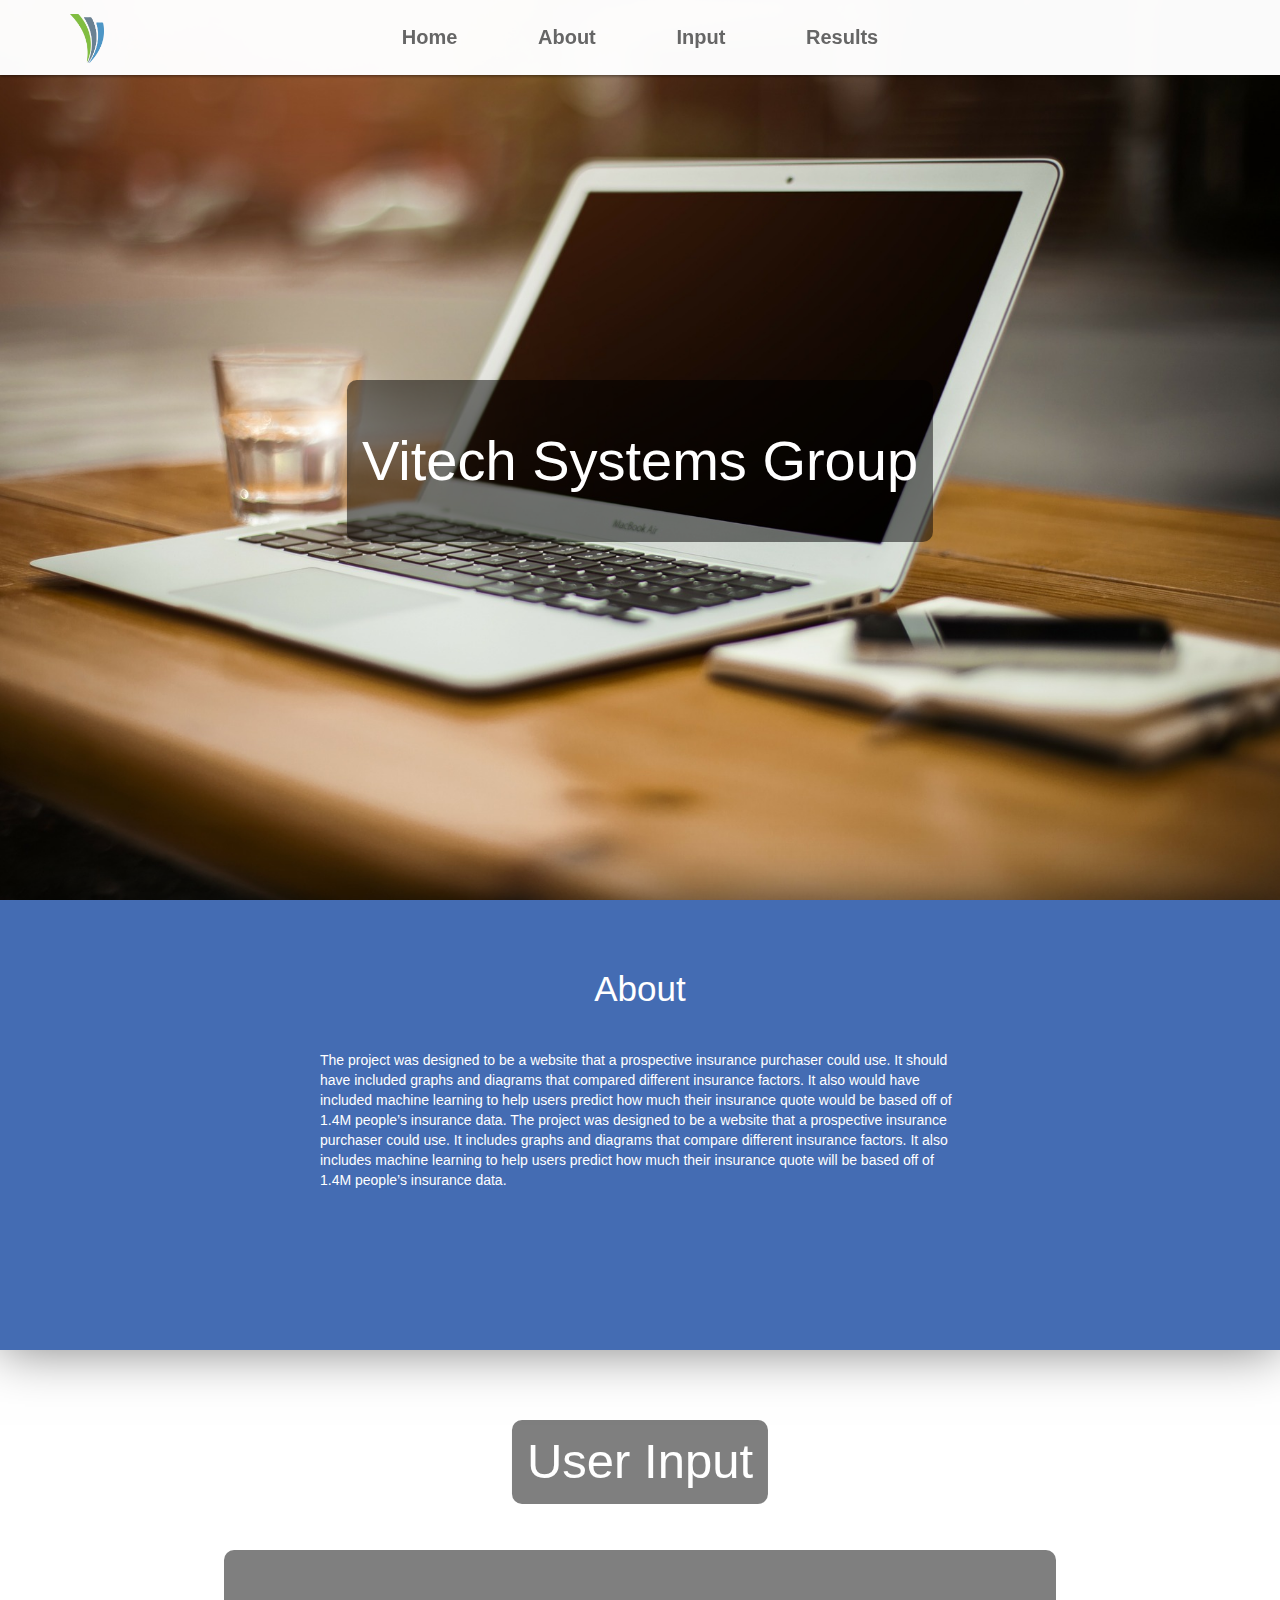
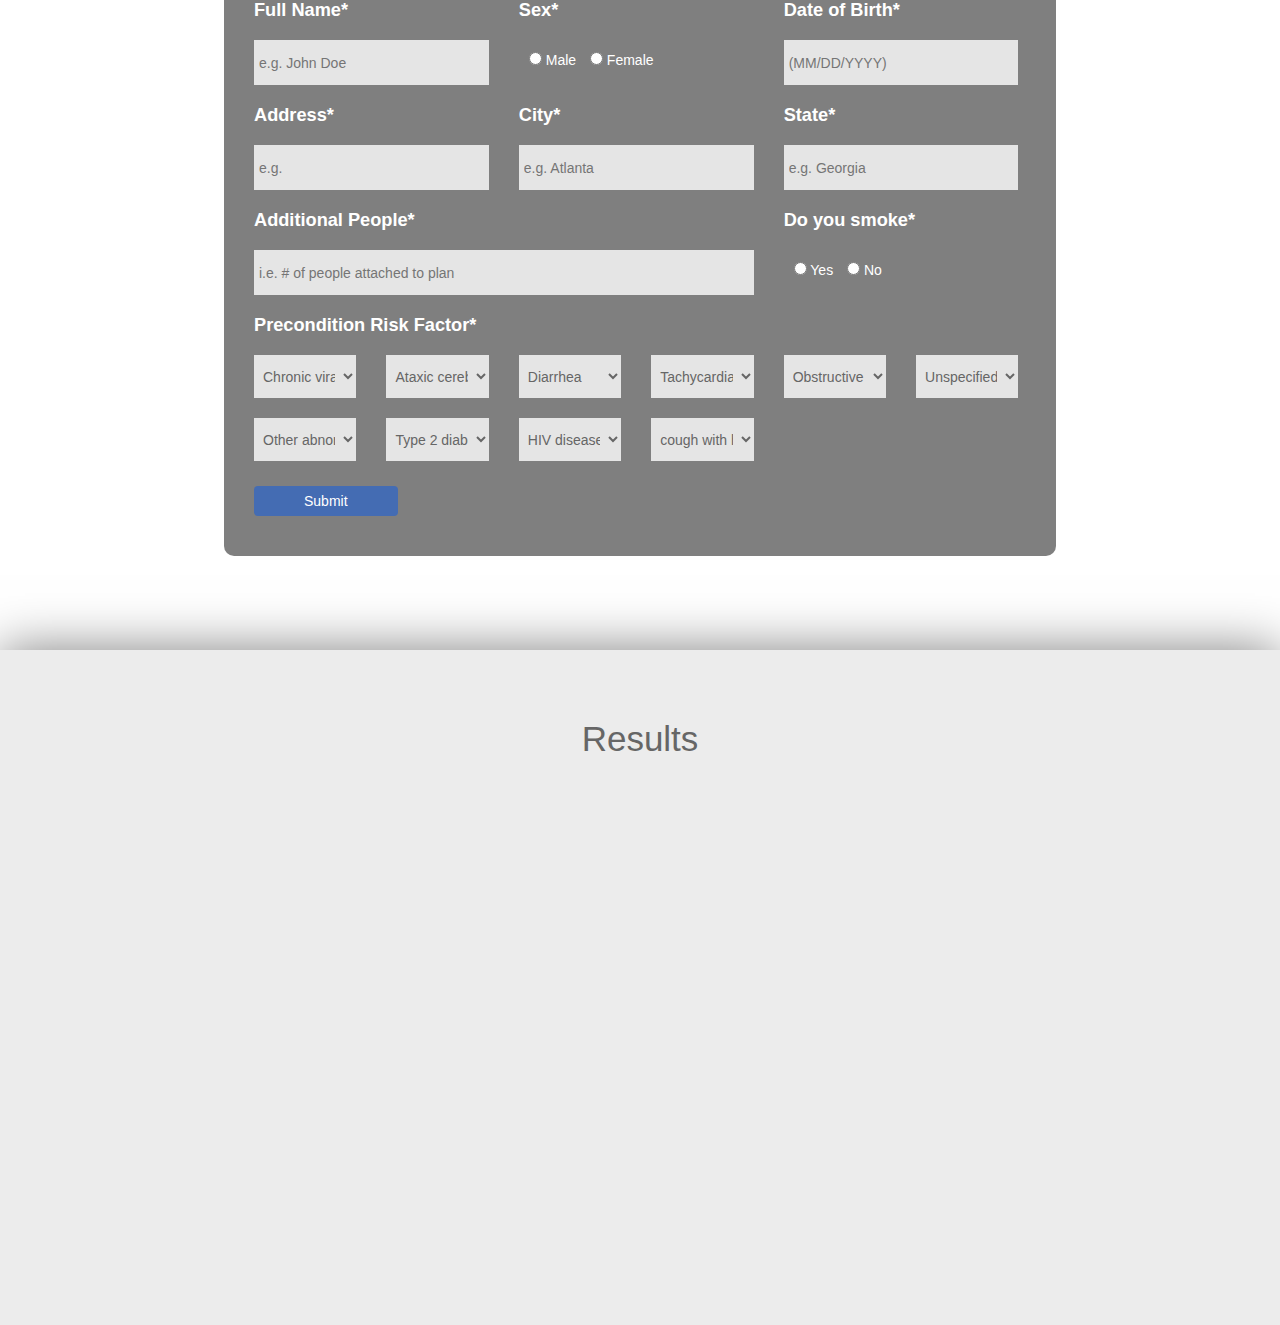
<file: index.html>
<!doctype html>
<html>

	<title>Vitech</title>
	<head>
		<link href="https://maxcdn.bootstrapcdn.com/bootstrap/3.3.7/css/bootstrap.min.css" rel="stylesheet" integrity="sha384-BVYiiSIFeK1dGmJRAkycuHAHRg32OmUcww7on3RYdg4Va+PmSTsz/K68vbdEjh4u" crossorigin="anonymous">
		<link rel="stylesheet" href="styling/style.css">
		<script src="https://ajax.googleapis.com/ajax/libs/jquery/3.2.1/jquery.min.js"></script>
		<script type="text/javascript" src="scripts/script.js"></script>
        <!-- Access the json Data: -->       
        <script src="scripts/dataAccess.js"></script>
        <!-- Plotly : -->
        <script src="https://cdn.plot.ly/plotly-latest.min.js"></script> 
    </head>

	<body>
		<div id="nav-wrap">
			<ul id="nav">
				<li style="position: absolute; left:-200px; top:0px;"><img src="images/logo.png" height="7%" width="7%"></li>
                <li><a href="index.html#home">Home</a></li>
                <li onmousedown="search()"><a href ="index.html#about">About</a></li>
				<li><a href="index.html#input">Input</a></li>
				<li><a href="index.html#results">Results</a></li>
			</ul>
           <!-- <input type="button" value="Search" onclick="search()" >-->
		</div>

		<div class="fixed-bg bg-1" id="home" style="">
			<h1 style="top:40%; background: rgba(0, 0, 0, 0.5);padding:50px 15px; border-radius:10px; text-align:center;">Vitech Systems Group</h1>
            <!-- <input class="test-button" type="button" value="Search" onclick="search()"> </input> -->
		</div> 

		<div class="plain-bg" id="about">
			<h1 style=" ">About</h1>
			<p>The project was designed to be a website that a prospective insurance purchaser could use. It should have included graphs and diagrams that compared different insurance factors. It also would have included machine learning to help users predict how much their insurance quote would be based off of 1.4M people’s insurance data.
			The project was designed to be a website that a prospective insurance purchaser could use. It includes graphs and diagrams that compare different insurance factors. It also includes machine learning to help users predict how much their insurance quote will be based off of 1.4M people’s insurance data.</p>
		</div>

		<div class="fixed-bg bg-2" id="input">
			<h1 style="top:50px; font-size: 3.5em; background: rgba(0, 0, 0, 0.5); padding:15px 15px; border-radius:10px; text-align:center;">User Input</h1>
			<div class="form-wrap">
				<form class="reg-form user-input" method="post" action="form-process.php">
					<div class="row">
						<div class="col-md-4">
							<h5 class="form-heading">Full Name*</h5>
							<input required type="text" class="form-input" name="v_date" placeholder="e.g. John Doe">
						</div>
						<div class="col-md-4">
							<h5 class="form-heading">Sex*</h5>
							<input required type="radio" id="form-radio" name="wl_program" value="Toddler"> Male
						  	<input required type="radio" id="form-radio" name="wl_program" value="Toddler"> Female
						</div>
						<div class="col-md-4">
							<h5 class="form-heading">Date of Birth*</h5>
							<input required type="text" class="form-input" name="v_date" placeholder="(MM/DD/YYYY)">
						</div>
					</div>
					<div class="row">
						<div class="col-md-4">
							<h5 class="form-heading">Address*</h5>
							<input required type="text" class="form-input" name="v_date" placeholder="e.g.">
						</div>
						<div class="col-md-4">
							<h5 class="form-heading">City*</h5>
							<input required type="text" class="form-input" name="v_date" placeholder="e.g. Atlanta">
						</div>
						<div class="col-md-4">
							<h5 class="form-heading">State*</h5>
							<input required type="text" class="form-input" name="v_date" placeholder="e.g. Georgia">
						</div>
					</div>
					<div class="row">
						<div class="col-md-8">
							<h5 class="form-heading">Additional People*</h5>
							<input required type="text" class="form-input" name="v_date" placeholder="i.e. # of people attached to plan">
						</div>
						<div class="col-md-4">
							<h5 class="form-heading">Do you smoke*</h5>
							<input required type="radio" id="form-radio" name="wl_program" value="Toddler"> Yes
						  	<input required type="radio" id="form-radio" name="wl_program" value="Toddler"> No
						</div>
					</div>
					<div class="row">
						<h5 class="form-heading" style="margin-left:15px">Precondition Risk Factor*</h5>
						<div class="col-md-2">
							<select class="form-input" name="">
								<option value="">Chronic viral hepatitis B without delta-agent</option>
								<option value="Low">Low</option>
								<option value="Medium">Medium</option>
								<option value="High">High</option>
							</select>
						</div>
						<div class="col-md-2">
							<select class="form-input" name="">
								<option value="">Ataxic cerebral palsy</option>
								<option value="Low">Low</option>
								<option value="Medium">Medium</option>
								<option value="High">High</option>
							</select>
						</div>
						<div class="col-md-2">
							<select class="form-input" name="">
								<option value="">Diarrhea</option>
								<option value="Low">Low</option>
								<option value="Medium">Medium</option>
								<option value="High">High</option>
							</select>
						</div>
						<div class="col-md-2">
							<select class="form-input" name="">
								<option value="">Tachycardia</option>
								<option value="Low">Low</option>
								<option value="Medium">Medium</option>
								<option value="High">High</option>
							</select>
						</div>
						<div class="col-md-2">
							<select class="form-input" name="">
								<option value="">Obstructive Sleep Apnea</option>
								<option value="Low">Low</option>
								<option value="Medium">Medium</option>
								<option value="High">High</option>
							</select>
						</div>
						<div class="col-md-2">
							<select class="form-input" name="">
								<option value="">Unspecified fracture of specified metacarpal bone with unspecified laterality</option>
								<option value="Low">Low</option>
								<option value="Medium">Medium</option>
								<option value="High">High</option>
							</select>
						</div>
					</div>
					<div class="row">
						<div class="col-md-2">
							<select class="form-input" name="">
								<option value="">Other abnormalities of heart beat</option>
								<option value="Low">Low</option>
								<option value="Medium">Medium</option>
								<option value="High">High</option>
							</select>
						</div>
						<div class="col-md-2">
							<select class="form-input" name="">
								<option value="">Type 2 diabetes mellitus with hyperglycemia</option>
								<option value="Low">Low</option>
								<option value="Medium">Medium</option>
								<option value="High">High</option>
							</select>
						</div>
						<div class="col-md-2">
							<select class="form-input" name="">
								<option value="">HIV disease resulting in other bacterial infections</option>
								<option value="Low">Low</option>
								<option value="Medium">Medium</option>
								<option value="High">High</option>
							</select>
						</div>
						<div class="col-md-2">
							<select class="form-input" name="">
								<option value="">cough with hemorrhage</option>
								<option value="Low">Low</option>
								<option value="Medium">Medium</option>
								<option value="High">High</option>
							</select>
						</div>
					</div>
					<a href="index.html#home"><input type="submit" class="form-button" value="Submit" name="volunteer_application"></a>
				</form>
			</div>
		</div>
		<div class="plain-bg" id="results" style="background: #ECECEC; height:75%;">
			<h1 style="color:#666666;">Results</h1>
		</div>

	</body>

</html>
</file>
<file: styling/style.css>
*{
	padding:0px;
	margin:0px;
}

body, html, main {
	/* important */
	height: 100%;
	font-family: Arial, sans-serif;
}

#test-button {
	width : 5%;
	position : center;
}
#nav-wrap {
	width:100%;
	z-index:999999;
	position: fixed;
	box-shadow: 0 1px 3px rgba(0, 0, 0, 0.5);
	height: 75px;
	line-height:75px;
	background: rgba(255, 255, 255, 0.98);
}

#nav {
	position:relative;
	width:100%;
	list-style-type:none;
	display: inline-block;
	text-align:center;
	
}

#nav li {
	padding: 0;
	display: inline-block;
	padding: 0 3%;
}

#nav li a {
	text-decoration: none;
	font-weight:bold;
	color: #666666;
	font-size:20px;
	transition: color 0.3s ease;
	-webkit-transition: color 0.3s ease;
    -moz-transition: color 0.3s ease;

}

#nav li a:hover {
	color: #4183D7;
}

 
.fixed-bg {
	min-height: 100%;
	background-size: cover;
	background-attachment: fixed;
	background-repeat: no-repeat;
	background-position: center center;
	position:relative;
	box-shadow: 50px 0 50px rgba(0, 0, 0, 0.5);
}

.fixed-bg h1 {
	top: 75px;
	position: absolute;
	left:50%;
	transform:translate(-50%);
	font-family: Arial, sans-serif;
	color:white;
	font-size:4em;
}

.fixed-bg p {
	top: 175px;
	position: absolute;
	left:50%;
	transform:translate(-50%);
	font-family: Arial, sans-serif;
	color:white;
}

.plain-bg {
	min-height: 50%;
	background-color:#446CB3;
	position:relative;
	box-shadow: 0 0 50px rgba(0, 0, 0, 0.5);
	z-index: 2;
}

.plain-bg h1 {
	top: 50px;
	position: absolute;
	left:50%;
	transform:translate(-50%);
	font-family: Arial, sans-serif;
	color:white;
	font-size:2.5em;
}

.plain-bg p {
	top: 150px;
	position: absolute;
	left:50%;
	transform:translate(-50%);
	font-family: Arial, sans-serif;
	color:white;
} 


.form-wrap {
	top: 200px;
	position: absolute;
	left:50%;
	transform:translate(-50%);
	font-family: Arial, sans-serif;
	color:white;
	width:65%;
	background: rgba(0, 0, 0, 0.5);
	padding:40px 37.5px 40px 30px;
	border-radius: 10px;
}

.reg-form {
	width:100%;
}

.form-heading {
	font-weight:bold;
	font-size:1.3em;
	color:white;
}

.form-input {
	border:none;
	width:100%;
	color:#666666;
	padding:12.5px 5px;
	background-color:white;
	vertical-align:top;
	margin: 10px 0;
	background: rgba(255, 255, 255, 0.8);
}


.form-button {
	border:none;
	text-align:center;
	color:white;
	padding:5px 50px;
	background-color:#446CB3;
	border-radius:4px;
	cursor:pointer;
	margin-top: 15px;
	left:50%;
}

#form-radio {
	margin-top:22px; 
	margin-left:10px;
}

#form-checkbox:not(:first-child) {
	margin-left:20px;
}

.fixed-bg.bg-1 {
  background-image: url("../images/test1.jpg");
}
.fixed-bg.bg-2 {
  background-image: url("../images/test2.jpg");
}



.scrolling-bg {
	min-height: 100%;
}
</file>
